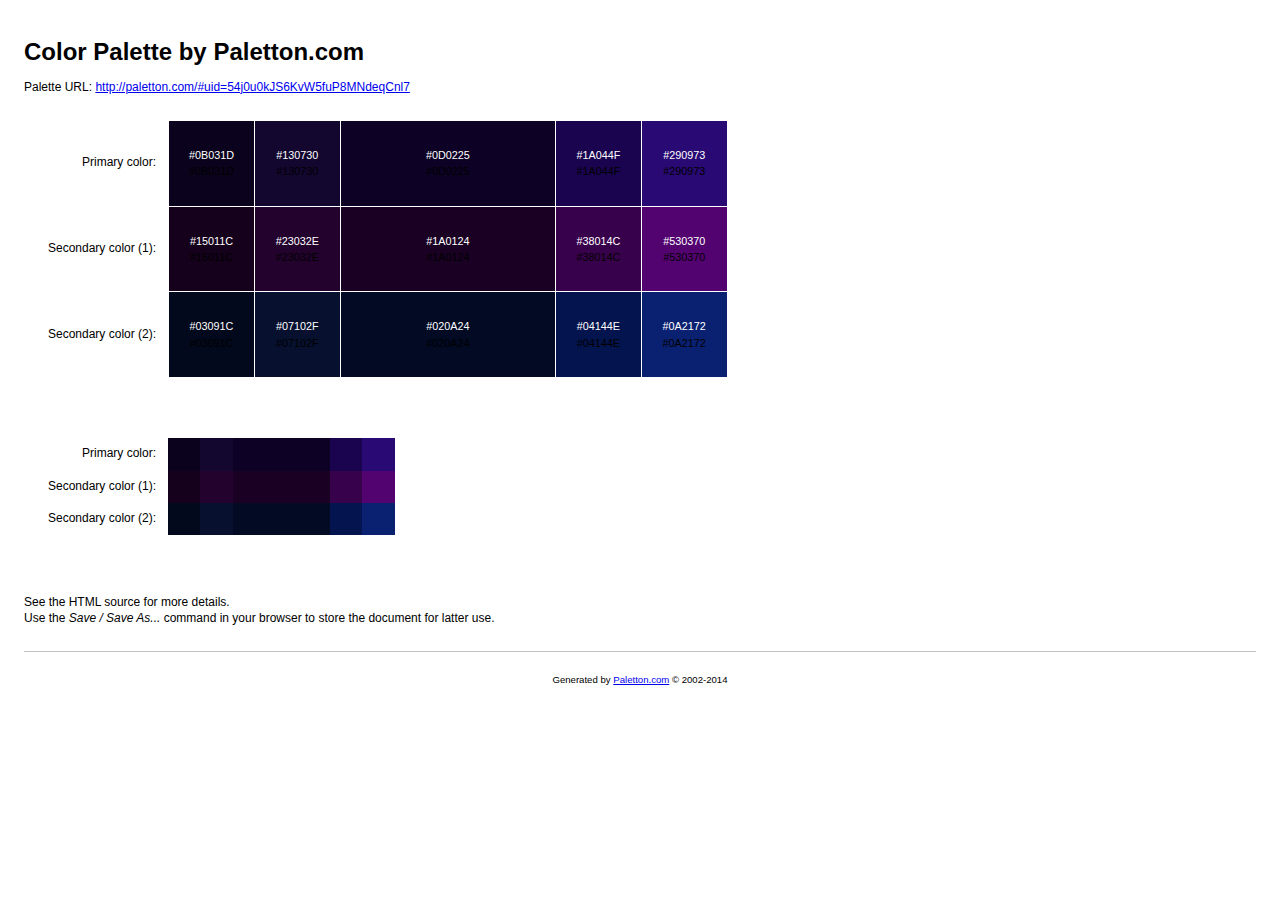
<file: Color palette by Paletton.com.html>
<!DOCTYPE html>
<!-- saved from url=(0036)http://paletton.com/export/index.php -->
<html><head><meta http-equiv="Content-Type" content="text/html; charset=UTF-8">
	
	<title>Color palette by Paletton.com</title>
	<meta name="generator" content="Paletton.com">

<style type="text/css">

/* Palette color codes */
/* Feel free to copy&paste color codes to your application */

.primary-1 { background-color: #0B031D }
.primary-2 { background-color: #130730 }
.primary-0 { background-color: #0D0225 }
.primary-3 { background-color: #1A044F }
.primary-4 { background-color: #290973 }

.secondary-1-1 { background-color: #15011C }
.secondary-1-2 { background-color: #23032E }
.secondary-1-0 { background-color: #1A0124 }
.secondary-1-3 { background-color: #38014C }
.secondary-1-4 { background-color: #530370 }

.secondary-2-1 { background-color: #03091C }
.secondary-2-2 { background-color: #07102F }
.secondary-2-0 { background-color: #020A24 }
.secondary-2-3 { background-color: #04144E }
.secondary-2-4 { background-color: #0A2172 }

/* end */


body {
	margin:0; padding: 2em;
	background: #fff;
	color: #000;
	font: 12px/1.33 "Segoe UI", "Helvetica Neue", Helvetica, sans-serif;
	text-align:left;
	}
h1 {
	margin: 0.5em 0;
	font-size: 200%;
	}
p {
	margin: 0.5em 0;
	}

.color-table {
	margin: 2em 2em 5em;
	border-collapse:collapse;
	border:none;
	border-spacing:0;
	font-size:100%;
	}
.color-table th {
	padding: 0 1em 0 0;
	text-align: right;
	vertical-align: middle;
	font-size: 100%;
	font-weight: normal;
	border: none;
	}
.color-table td.sample {
	width:6em; height:6em;
	padding: 10px;
	text-align:center;
	vertical-align:middle;
	font-size:90%;
	border: 1px solid white;
	white-space:nowrap;
	}
.color-table td.sample-0 {
	width:18em;
	}
.color-table.small td.sample {
	width:3em; height:3em;
	padding:0;
	border:none;
	}
.color-table.small td.sample-0 {
	width:9em;
	}
.color-table .white { margin-bottom:0.2em; color:white }
.color-table .black { margin-top:0.2em; color:black }

hr {
	margin: 2em 0 1em 0;
	border:none;
	border-bottom:1px solid silver;
	}
#footer {
	padding:1em;
	text-align:center;
	font-size:80%;
	}

</style>

<style></style></head>
<body>

<h1>Color Palette by Paletton.com</h1>
<p>Palette URL: <a href="http://paletton.com/#uid=54j0u0kJS6KvW5fuP8MNdeqCnl7">http://paletton.com/#uid=54j0u0kJS6KvW5fuP8MNdeqCnl7</a></p>

<table class="color-table">
	<tbody><tr>
		<th>Primary color:</th>
		<td class="sample sample-1 primary-1">
			<div class="white">#0B031D</div>
			<div class="black">#0B031D</div>
		</td>
		<td class="sample sample-2 primary-2">
			<div class="white">#130730</div>
			<div class="black">#130730</div>
		</td>
		<td class="sample sample-0 primary-0">
			<div class="white">#0D0225</div>
			<div class="black">#0D0225</div>
		</td>
		<td class="sample sample-3 primary-3">
			<div class="white">#1A044F</div>
			<div class="black">#1A044F</div>
		</td>
		<td class="sample sample-4 primary-4">
			<div class="white">#290973</div>
			<div class="black">#290973</div>
		</td>
	</tr>
	<tr>
		<th>Secondary color (1):</th>
		<td class="sample sample-1 secondary-1-1">
			<div class="white">#15011C</div>
			<div class="black">#15011C</div>
		</td>
		<td class="sample sample-2 secondary-1-2">
			<div class="white">#23032E</div>
			<div class="black">#23032E</div>
		</td>
		<td class="sample sample-0 secondary-1-0">
			<div class="white">#1A0124</div>
			<div class="black">#1A0124</div>
		</td>
		<td class="sample sample-3 secondary-1-3">
			<div class="white">#38014C</div>
			<div class="black">#38014C</div>
		</td>
		<td class="sample sample-4 secondary-1-4">
			<div class="white">#530370</div>
			<div class="black">#530370</div>
		</td>
	</tr>
	<tr>
		<th>Secondary color (2):</th>
		<td class="sample sample-1 secondary-2-1">
			<div class="white">#03091C</div>
			<div class="black">#03091C</div>
		</td>
		<td class="sample sample-2 secondary-2-2">
			<div class="white">#07102F</div>
			<div class="black">#07102F</div>
		</td>
		<td class="sample sample-0 secondary-2-0">
			<div class="white">#020A24</div>
			<div class="black">#020A24</div>
		</td>
		<td class="sample sample-3 secondary-2-3">
			<div class="white">#04144E</div>
			<div class="black">#04144E</div>
		</td>
		<td class="sample sample-4 secondary-2-4">
			<div class="white">#0A2172</div>
			<div class="black">#0A2172</div>
		</td>
	</tr>
</tbody></table>

<table class="color-table small">
	<tbody><tr>
		<th>Primary color:</th>
		<td class="sample sample-1 primary-1"></td>
		<td class="sample sample-2 primary-2"></td>
		<td class="sample sample-0 primary-0"></td>
		<td class="sample sample-3 primary-3"></td>
		<td class="sample sample-4 primary-4"></td>
	</tr>
	<tr>
		<th>Secondary color (1):</th>
		<td class="sample sample-1 secondary-1-1"></td>
		<td class="sample sample-2 secondary-1-2"></td>
		<td class="sample sample-0 secondary-1-0"></td>
		<td class="sample sample-3 secondary-1-3"></td>
		<td class="sample sample-4 secondary-1-4"></td>
	</tr>
	<tr>
		<th>Secondary color (2):</th>
		<td class="sample sample-1 secondary-2-1"></td>
		<td class="sample sample-2 secondary-2-2"></td>
		<td class="sample sample-0 secondary-2-0"></td>
		<td class="sample sample-3 secondary-2-3"></td>
		<td class="sample sample-4 secondary-2-4"></td>
	</tr>
</tbody></table>

<p>
See the HTML source for more details.<br>
Use the <em>Save / Save As...</em> command in your browser to store the document for latter use.
</p>

<hr>

<p id="footer">Generated by <a href="http://paletton.com/">Paletton.com</a> © 2002-2014</p>



</body></html>
</file>
